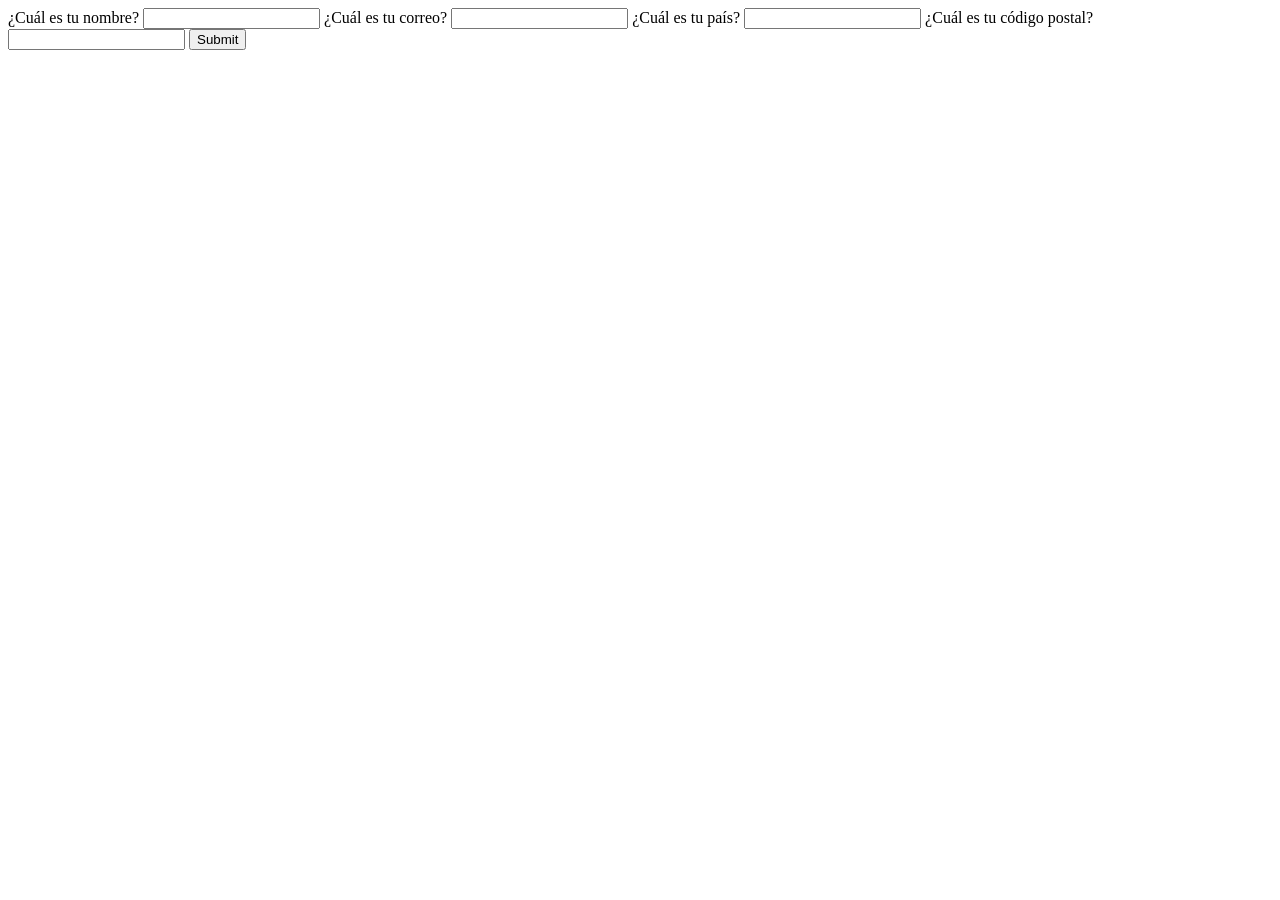
<file: claseCalendario/index.html>
<!DOCTYPE html>
<html lang="en">
<head>
    <meta charset="UTF-8">
    <meta name="viewport" content="width=device-width, initial-scale=1.0">
    <title>Calendario</title>
</head>
<body>
    <!--<form action="">
        <label for="hora">
            <span>Hora</span>
        </label>
        <input type="time" id="hora" name="hora">
        <label for="dia">
            <span>Día</span>
        </label>
        <input type="date" id="dia" name="dia">
        <label for="semana">
            <span>Semana</span>
        </label>
        <input type="week" id="semana" name="semana">
        <label for="mes">
            <span>Mes</span>
        </label>
        <input type="month" id="mes" name="mes">
        <input type="submit">
    </form> 

    <form action="">
        <label for="calendario">
            <span>Calendario</span>
        </label>
        <input type="datetime-local" id="calendario" name="calendario">
        <input type="submit"> 
    </form> -->

    <main>
        <form action="">
            <label for="nombre">
                <span>¿Cuál es tu nombre?</span>
            </label>
            <input type="text" name="nombre" id="nombre" autocomplete="name" required>
            <label for="correo">
                <span>¿Cuál es tu correo?</span>
            </label>
            <input type="email" name="correo" id="correo" autocomplete="email" required>
            <label for="pais">
                <span>¿Cuál es tu país?</span>
            </label>
            <input type="text" name="pais" id="pais" autocomplete="country" required>
            <label for="cp">
                <span>¿Cuál es tu código postal?</span>
            </label>
            <input type="number" name="cp" id="cp" autocomplete="postal-code" required>
            <input type="submit" required>
        </form>
    </main>
    
</body>
</html>
</file>
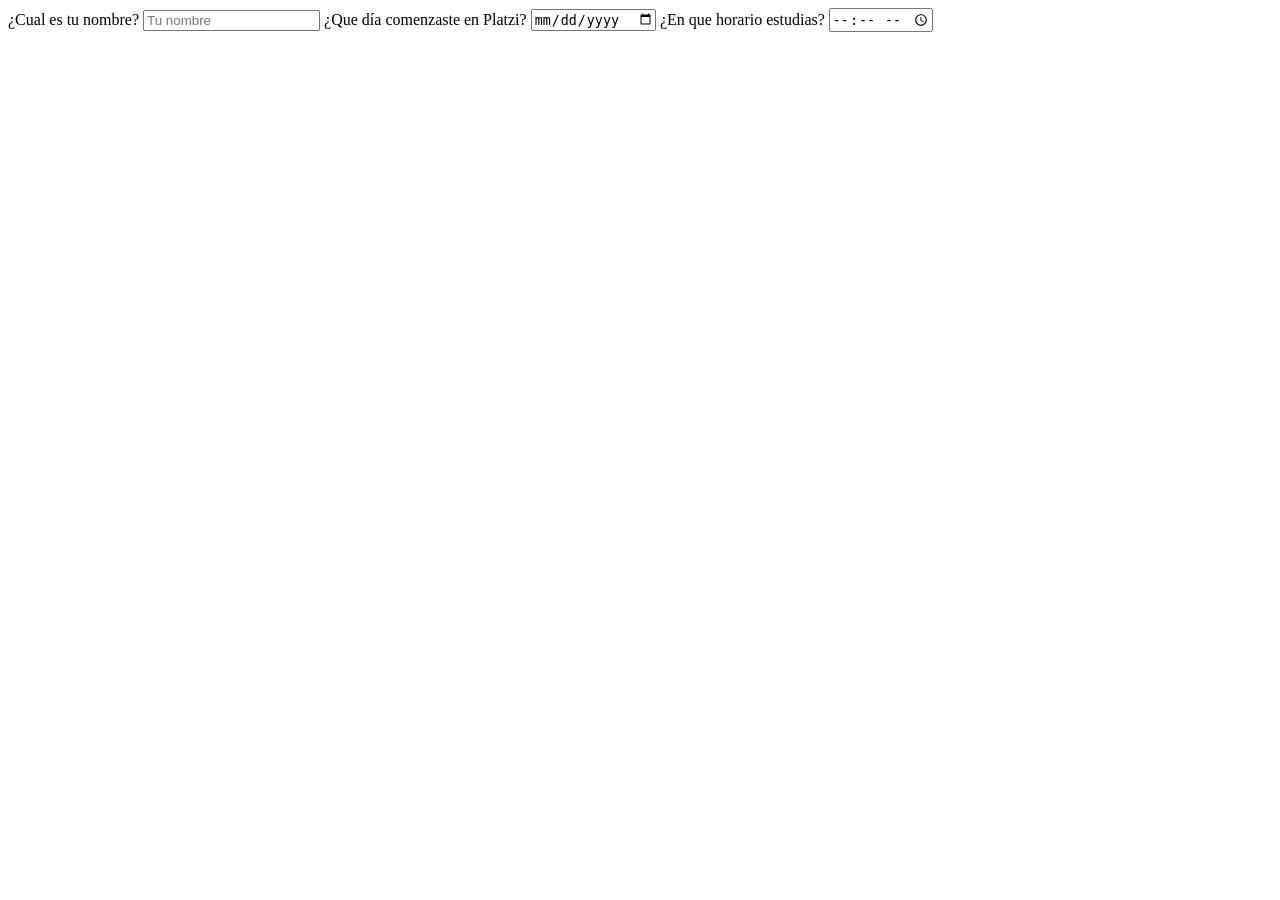
<file: claseForms/index.html>
<!DOCTYPE html>
<html lang="en">
<head>
    <meta charset="UTF-8">
    <meta name="viewport" content="width=device-width, initial-scale=1.0">
    <title>Formularios</title>
</head>
<body>
    <form action="">
       <label for="nombre">
        <span>¿Cual es tu nombre?</span>
       </label>
       <input type="text" id="nombre" placeholder="Tu nombre">
       <label for="inicio-platzi">
        <span>¿Que día comenzaste en Platzi?</span>
       </label>
       <input type="date" id="inicio-platzi">
       <label for="horario">
        <span>¿En que horario estudias?</span>
       </label>
       <input type="time" id="horario">
    </form>
</body>
</html>
</file>
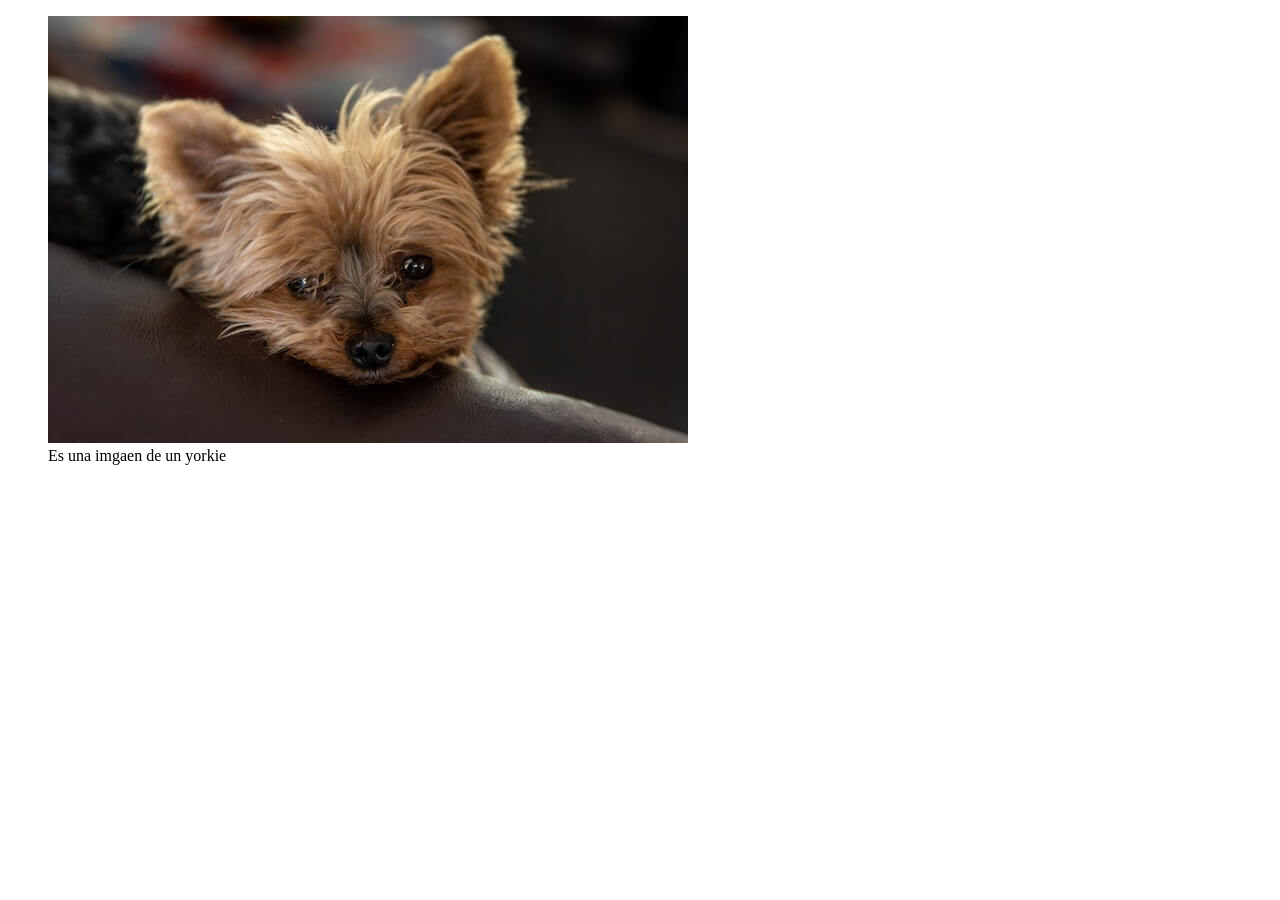
<file: claseImg/index.html>
<!DOCTYPE html>
<html lang="es-MX">
    <head>
        <meta charset="UTF-8">
        <meta name="viewport" content="width=device-width, initial-scale=1.0">
        <title>Imagenes</title>
    </head>
    <body>
        <main>
            <section>
                <figure>
                    <img src="./pics/small.jpg" alt="Imagen pequeña de un perrito">     
                    <figcaption>Es una imgaen de un  yorkie</figcaption>                      
                </figure>
            </section>
        </main>
    </body>
</html>
</file>
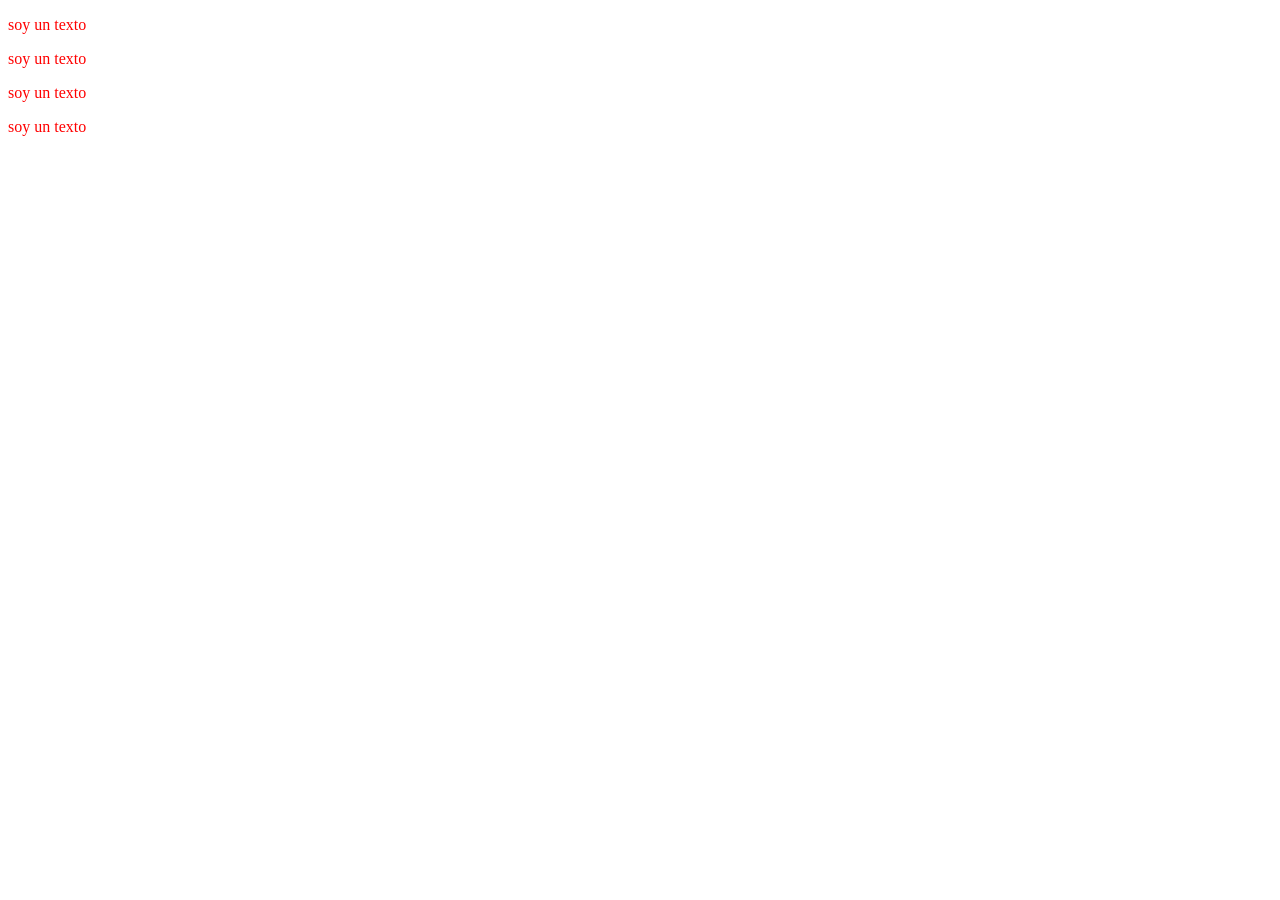
<file: CSS/claseCombinadores/index.html>
<!DOCTYPE html>
<html lang="en">
<head>
    <meta charset="UTF-8">
    <meta name="viewport" content="width=device-width, initial-scale=1.0">
    <title>Combinadores</title>
    <link rel="stylesheet" href="./style.css">
</head>
<body>
    <!--
    <div>
        <h2>soy un h2</h2>
        <p>soy un p</p>
        <h2>soy un h2</h2>
        <h3>soy un h3</h3>
        <p>soy un p</p>
        <h2>soy un h2</h2>
        <p>soy un p</p>
    </div> 
    <div>
        <h2>soy un h2</h2>
        <p>soy un p</p>
        <h2>soy un h2</h2>
        <h3>soy un h3</h3>
        <p>soy un p</p>
    </div> -->
    <div>
        <article>
            <p>soy un texto</p>
        </article>
        <article>
            <p>soy un texto</p>
        </article>
        <section>
            <div>
                <p>soy un texto</p>
            </div>
        </section>
        <p>soy un texto</p>
    </div>
</body>
</html>
</file>
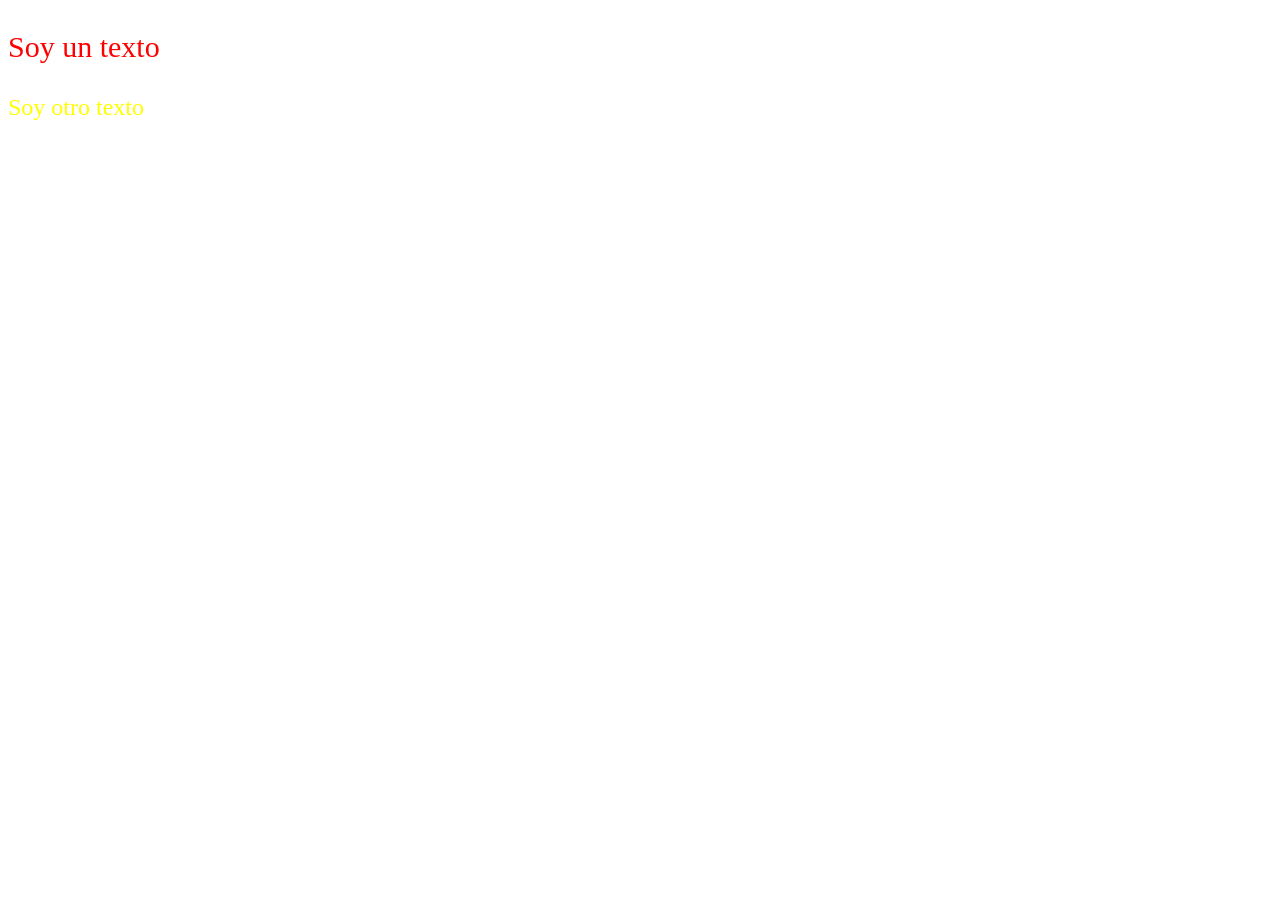
<file: CSS/claseCss/index.html>
<!DOCTYPE html>
<html lang="en">
<head>
    <meta charset="UTF-8">
    <meta name="viewport" content="width=device-width, initial-scale=1.0">
    <title>Clase CSS</title>
    <link rel="stylesheet" href="./style.css">
</head>
<body>
    <main>
        <p class="parrafo">Soy un texto</p>
        <p id="texto">Soy otro texto</p>
    </main>
</body>
</html>
</file>
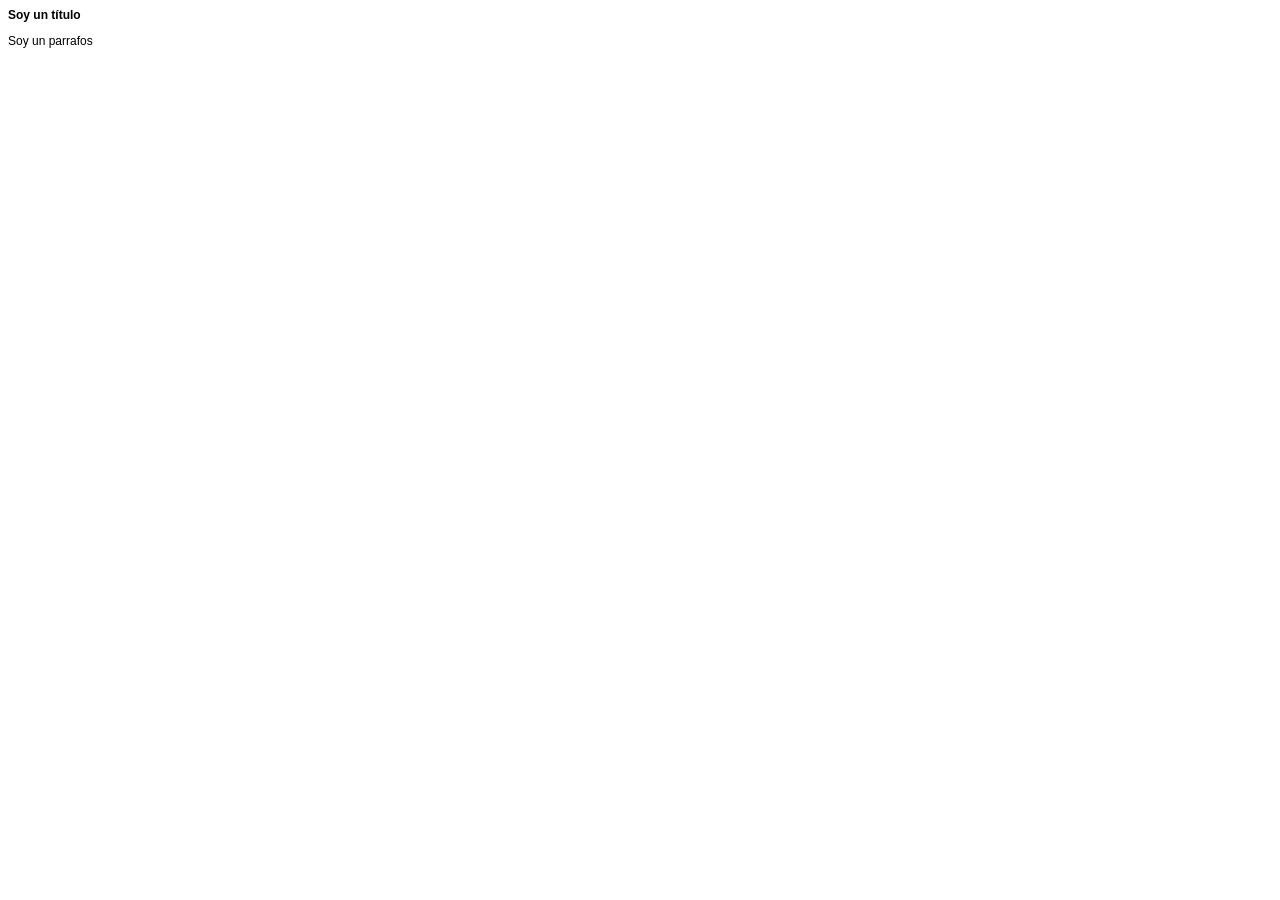
<file: CSS/claseHerencia/index.html>
<!DOCTYPE html>
<html lang="en">
<head>
    <meta charset="UTF-8">
    <meta name="viewport" content="width=device-width, initial-scale=1.0">
    <title>Herencia</title>
    <link rel="stylesheet" href="./style.css">
</head>
<body>
    <main>
        <h1>Soy un título</h1>
        <p>Soy un parrafos</p>
    </main>
</body>
</html>
</file>
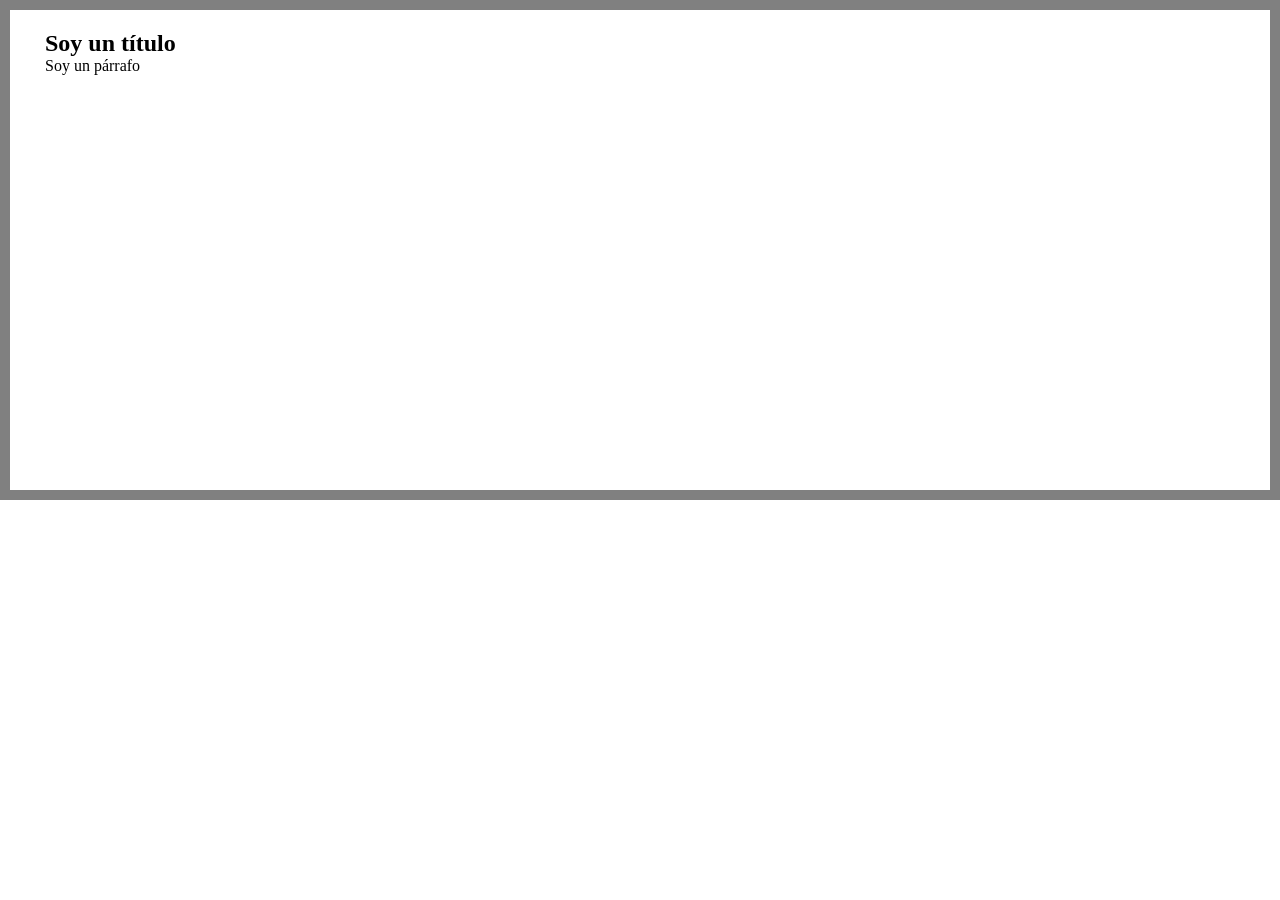
<file: CSS/claseModeloCaja/index.html>
<!DOCTYPE html>
<html lang="en">
<head>
    <meta charset="UTF-8">
    <meta name="viewport" content="width=device-width, initial-scale=1.0">
    <title>Modelo de caja</title>
    <link rel="stylesheet" href="./style.css">
</head>
<body>
    <main>
        <section>
            <h1>Soy un título</h1>
            <div>
                <p>Soy un párrafo</p>
            </div>
        </section>
    </main>
</body>
</html>
</file>
<file: CSS/claseCombinadores/style.css>
/*h2 + p{ Agrega el estilo a las etiquetas p que estén a lado de un h2 
    color: red;
}*/
/*h2 ~ p{ Aplica el estilo siempre y cuando estén en la misma línea
    color: red;
}*/
/*div > p{ Agregale el estilo que sea hijo directo del padre
    color: red;
}*/

div  p{ /*Agregale el estilo que esten adentro de la etiqueta*/
    color: red;
}
</file>
<file: CSS/claseCss/style.css>
p {
    color: blue;
    font-size: 30px;
}

/* class */
.parrafo {
    color: red;
}

/* ID */
#texto {
    color: yellow;
    font-size: 24px;
}
</file>
<file: CSS/claseHerencia/style.css>
html {
    font-size: 75%;
    font-family: Verdana, Geneva, Tahoma, sans-serif;
}

h1 {
    font-size: inherit;
}
</file>
<file: CSS/claseModeloCaja/style.css>
* {
    box-sizing: border-box;
    padding: 0;
    margin: 0;

}

main {
    width: 100%;
    height: 500px;
    border: 10px solid grey;
    padding: 20px 35px;
}
</file>
